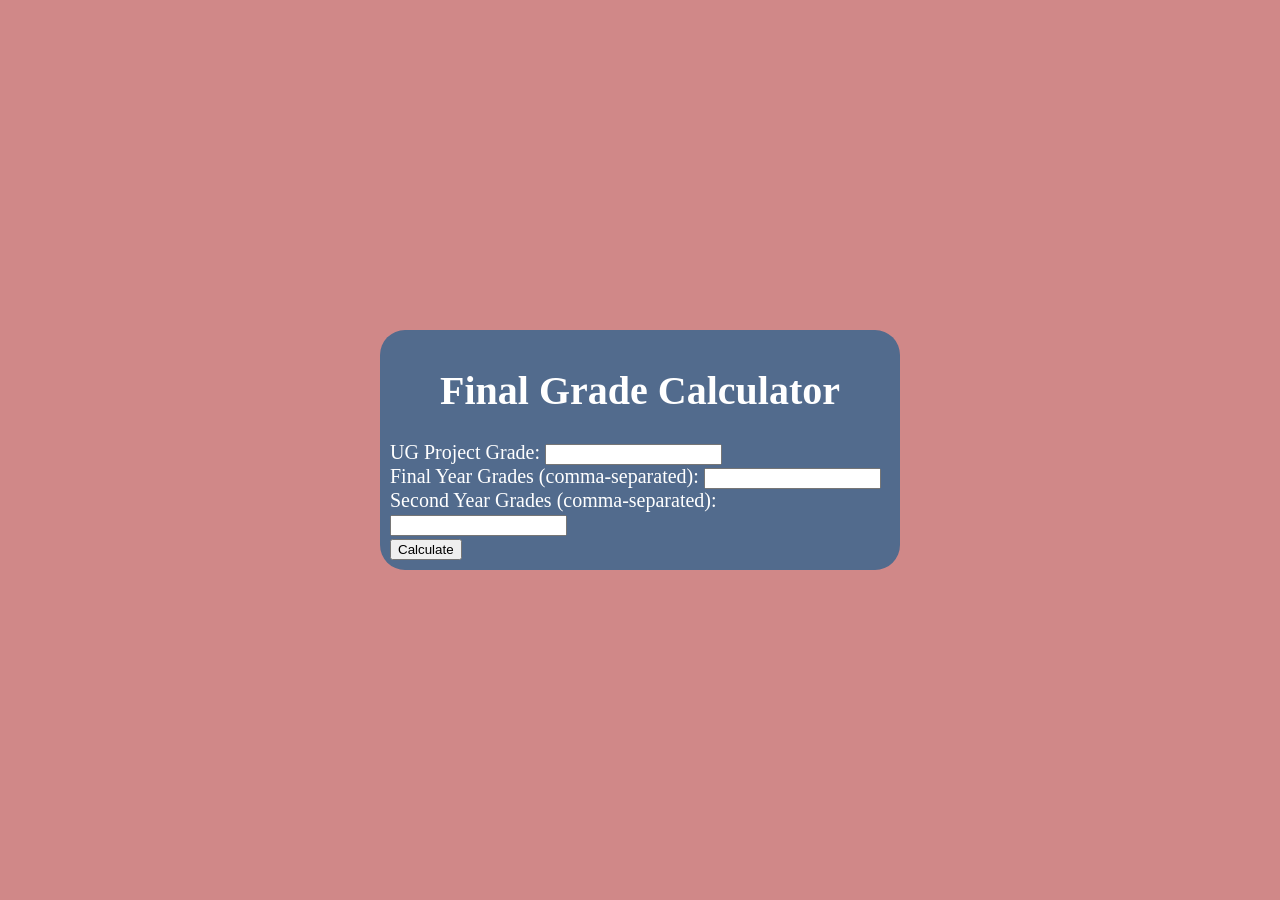
<file: index.html>
<!DOCTYPE html>
<html>
<head>
    <link rel="stylesheet" href="index.css">
    <title>Final Grade Calculator</title>
</head>
<body>
    <div class="background">

    <div class="main-content">
        

    <h1>Final Grade Calculator</h1>
    <form action="/calculate" method="post">
        <label for="UG_Project">UG Project Grade:</label>
        <input type="text" name="UG_Project" id="UG_Project" required>
        <br>
        <label for="FL_Grades">Final Year Grades (comma-separated):</label>
        <input type="text" name="FL_Grades" id="FL_Grades" required>
        <br>
        <label for="S_GRADES">Second Year Grades (comma-separated):</label>
        <input type="text" name="S_GRADES" id="S_GRADES" required>
        <br>
        <input type="submit" value="Calculate">
    </form>
    </div>

    </div>
</body>
</html>
</file>
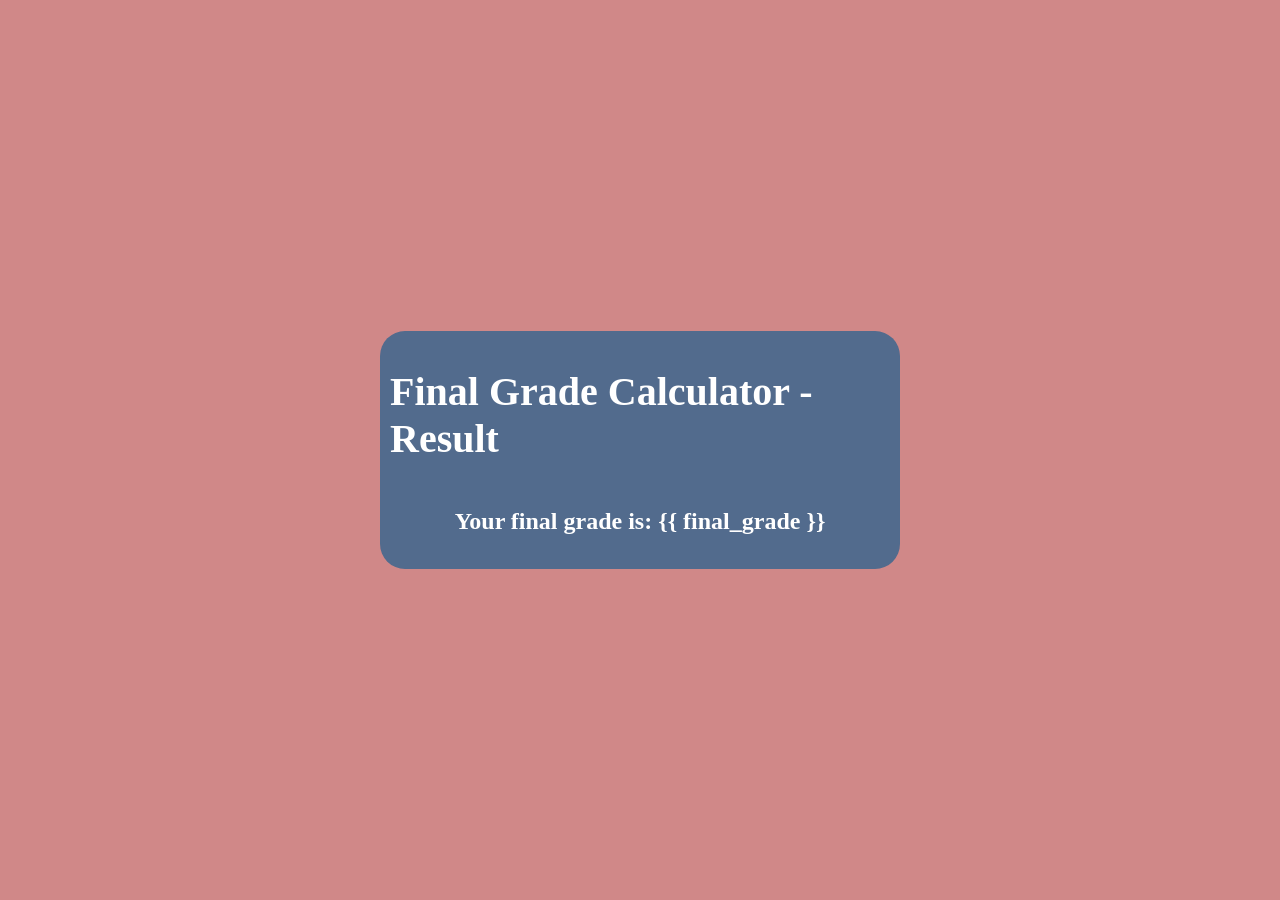
<file: result.html>
<!DOCTYPE html>
<html>
<head>
    <link rel="stylesheet" href="index.css">
    <title>Final Grade Calculator - Result</title>
</head>
<body>
    <div class="background">
        <div class="main-content">
            <h1>Final Grade Calculator - Result</h1>
            <p class="result-text">Your final grade is: {{ final_grade }}</p>
        </div>
    </div>
</body>
</html>
</file>
<file: index.css>
body {
    display: flex;
    justify-content: center;
    align-items: center;
    background-color: rgb(208, 136, 136);
    height: 100vh;
    margin: 0;
  }
  
  .background {
    background-color: rgb(82, 107, 141);
    padding: 10px;
    border-radius: 25px;
    max-width: 500px;
  }
  
  .main-content {
    display: flex;
    flex-direction: column;
    align-items: center;
    justify-content: center;
    color: white;
    font-size: 20px;
  }
  
  .result-text {
    margin-top: 20px;
    font-size: 24px;
    font-weight: bold;
  }
</file>
